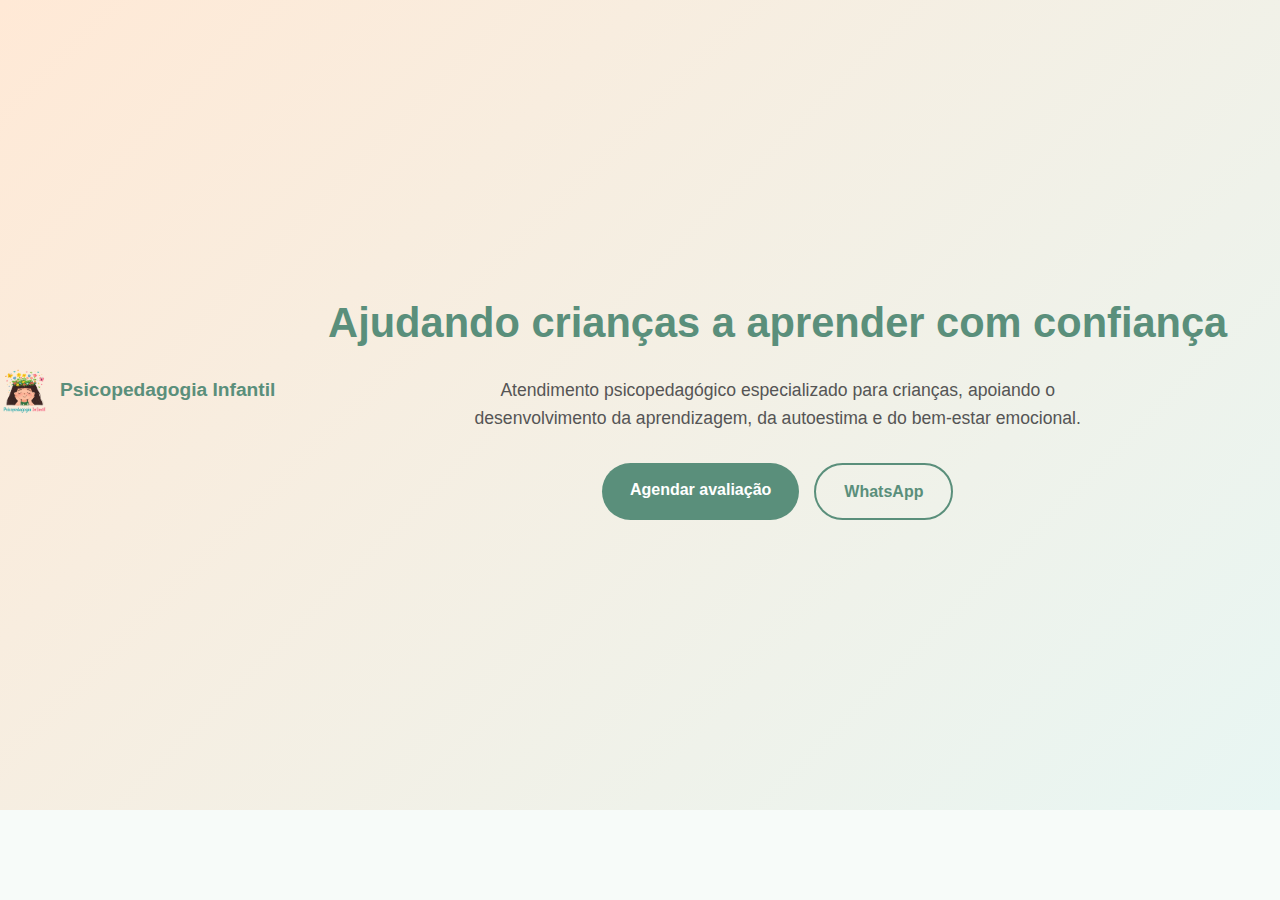
<file: index.html>
<!DOCTYPE html>
<html lang="pt-BR">
<head>
  <meta charset="UTF-8">
  <title>Psicopedagogia Infantil | Atendimento Especializado</title>
  <meta name="description" content="Atendimento psicopedagógico infantil focado no desenvolvimento e aprendizagem da criança.">
  <meta name="viewport" content="width=device-width, initial-scale=1.0">
  <link rel="stylesheet" href="style.css">
</head>
<body>

<header class="hero">

  <!-- LOGO NO TOPO ESQUERDO -->
  <div class="logo">
    <img src="renata2.png" alt="Logo Psicopedagogia Infantil">
    <span>Psicopedagogia Infantil</span>
  </div>

  <!-- CONTEÚDO CENTRAL -->
  <div class="container hero-content">

    <h1>Ajudando crianças a aprender com confiança</h1>

    <p>
      Atendimento psicopedagógico especializado para crianças,
      apoiando o desenvolvimento da aprendizagem, da autoestima
      e do bem-estar emocional.
    </p>

    <div class="actions">
      <a href="#contato" class="btn primary">Agendar avaliação</a>
      <a href="https://wa.me/5516993294933" target="_blank" class="btn secondary">
        WhatsApp
      </a>
    </div>

  </div>
</header>

</body>
</html>
</file>
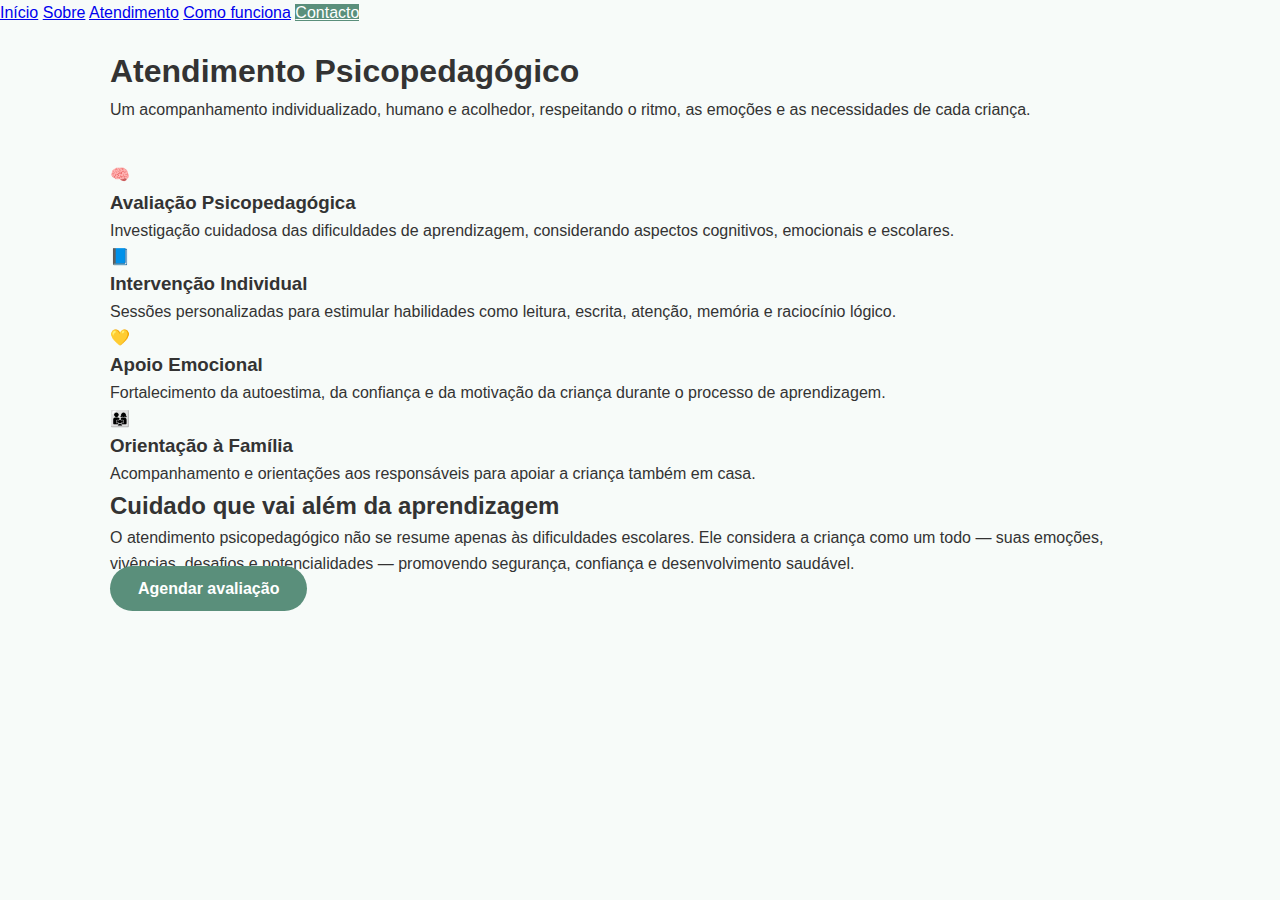
<file: atendimento.html>
<!DOCTYPE html>
<html lang="pt-BR">
<head>
  <meta charset="UTF-8">
  <title>Atendimento | Psicopedagogia Infantil</title>
  <meta name="viewport" content="width=device-width, initial-scale=1.0">
  <link rel="stylesheet" href="style.css">
</head>

<body>

<!-- TOPO -->
<header class="topo">
  <nav class="menu">
    <a href="index.html">Início</a>
    <a href="sobre.html">Sobre</a>
    <a href="atendimento.html">Atendimento</a>
    <a href="processo.html">Como funciona</a>
    <a href="contato.html" class="primary">Contacto</a>
  </nav>
</header>

<!-- HERO -->
<section class="att-hero">
  <div class="container">
    <h1>Atendimento Psicopedagógico</h1>
    <p>
      Um acompanhamento individualizado, humano e acolhedor,
      respeitando o ritmo, as emoções e as necessidades de cada criança.
    </p>
  </div>
</section>

<!-- CONTEÚDO -->
<section class="att-section">
  <div class="container">

    <!-- CARDS -->
    <div class="att-cards">

      <div class="att-card">
        <span class="icon">🧠</span>
        <h3>Avaliação Psicopedagógica</h3>
        <p>
          Investigação cuidadosa das dificuldades de aprendizagem,
          considerando aspectos cognitivos, emocionais e escolares.
        </p>
      </div>

      <div class="att-card">
        <span class="icon">📘</span>
        <h3>Intervenção Individual</h3>
        <p>
          Sessões personalizadas para estimular habilidades como leitura,
          escrita, atenção, memória e raciocínio lógico.
        </p>
      </div>

      <div class="att-card">
        <span class="icon">💛</span>
        <h3>Apoio Emocional</h3>
        <p>
          Fortalecimento da autoestima, da confiança e da motivação da
          criança durante o processo de aprendizagem.
        </p>
      </div>

      <div class="att-card">
        <span class="icon">👨‍👩‍👧</span>
        <h3>Orientação à Família</h3>
        <p>
          Acompanhamento e orientações aos responsáveis para apoiar a
          criança também em casa.
        </p>
      </div>

    </div>

    <!-- DIFERENCIAL -->
    <div class="att-differential">
      <h2>Cuidado que vai além da aprendizagem</h2>
      <p>
        O atendimento psicopedagógico não se resume apenas às dificuldades
        escolares. Ele considera a criança como um todo — suas emoções,
        vivências, desafios e potencialidades — promovendo segurança,
        confiança e desenvolvimento saudável.
      </p>

      <a href="contato.html" class="btn primary">
        Agendar avaliação
      </a>
    </div>

  </div>
</section>

</body>
</html>
</file>
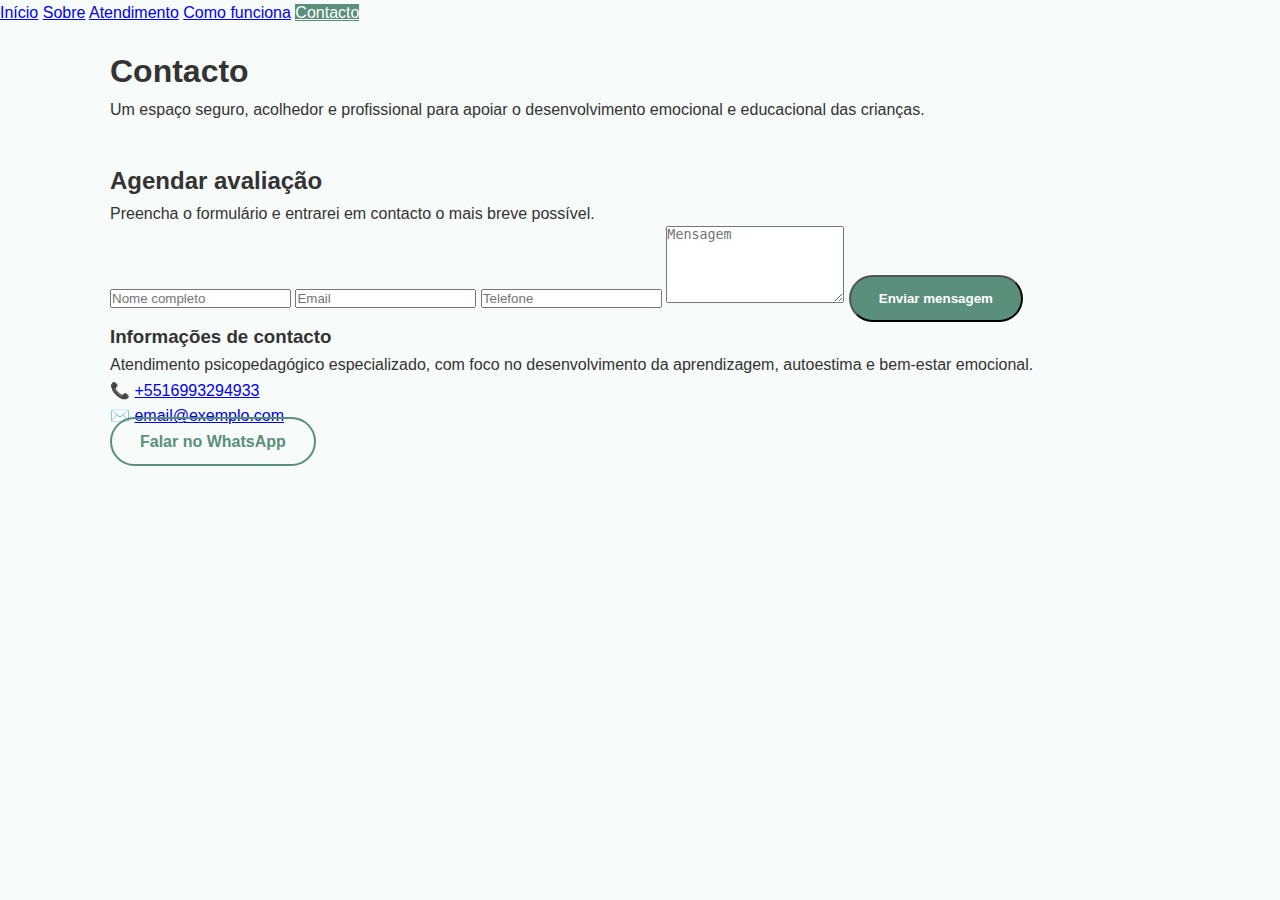
<file: contato.html>
<!DOCTYPE html>
<html lang="pt-BR">
<head>
  <meta charset="UTF-8">
  <title>Contacto | Psicopedagogia Infantil</title>
  <meta name="viewport" content="width=device-width, initial-scale=1.0">
  <link rel="stylesheet" href="style.css">
</head>

<body>

<header class="topo">
  <nav class="menu">
    <a href="index.html">Início</a>
    <a href="sobre.html">Sobre</a>
    <a href="atendimento.html">Atendimento</a>
    <a href="processo.html">Como funciona</a>
    <a href="contato.html" class="primary">Contacto</a>
  </nav>
</header>

<!-- HERO CONTACTO -->
<section class="contact-hero">
  <div class="container">
    <h1>Contacto</h1>
    <p>
      Um espaço seguro, acolhedor e profissional para apoiar o desenvolvimento
      emocional e educacional das crianças.
    </p>
  </div>
</section>

<!-- CONTEÚDO -->
<section class="contact-section">
  <div class="container contact-grid">

    <!-- FORM -->
    <div class="contact-form">
      <h2>Agendar avaliação</h2>
      <p>
        Preencha o formulário e entrarei em contacto o mais breve possível.
      </p>

      <form>
        <input type="text" name="nome" placeholder="Nome completo" required>
        <input type="email" name="email" placeholder="Email" required>
        <input type="tel" name="telefone" placeholder="Telefone">
        <textarea name="mensagem" rows="5" placeholder="Mensagem" required></textarea>

        <button type="submit" class="btn primary">
          Enviar mensagem
        </button>
      </form>
    </div>

    <!-- INFO -->
    <div class="contact-info">
      <h3>Informações de contacto</h3>

      <p>
        Atendimento psicopedagógico especializado, com foco no
        desenvolvimento da aprendizagem, autoestima e bem-estar emocional.
      </p>

      <p class="info-item">
        📞 <a href="tel:+5516993294933">+5516993294933</a>
      </p>

      <p class="info-item">
        ✉️ <a href="mailto:email@exemplo.com">email@exemplo.com</a>
      </p>

      <a href="https://wa.me/+5516993294933" class="btn secondary" target="_blank">
        Falar no WhatsApp
      </a>
    </div>

  </div>
</section>

</body>
</html>
</file>
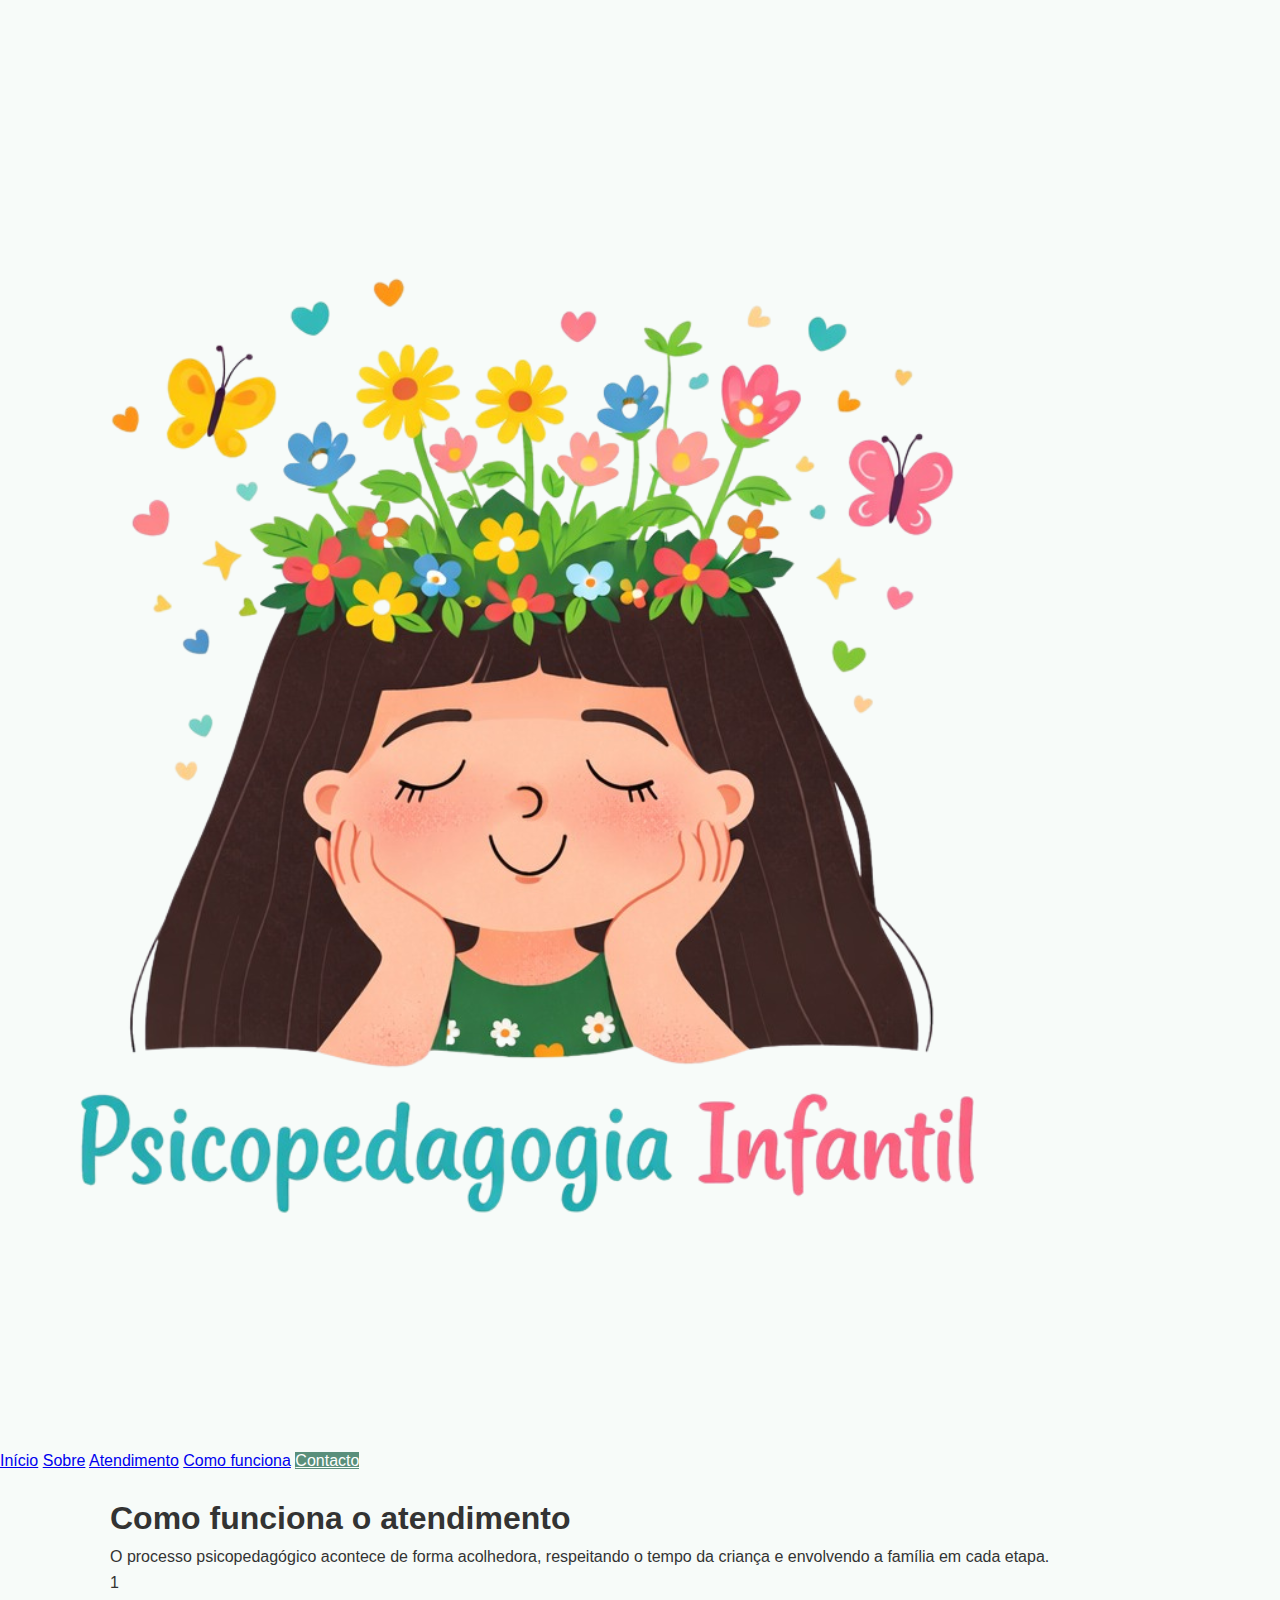
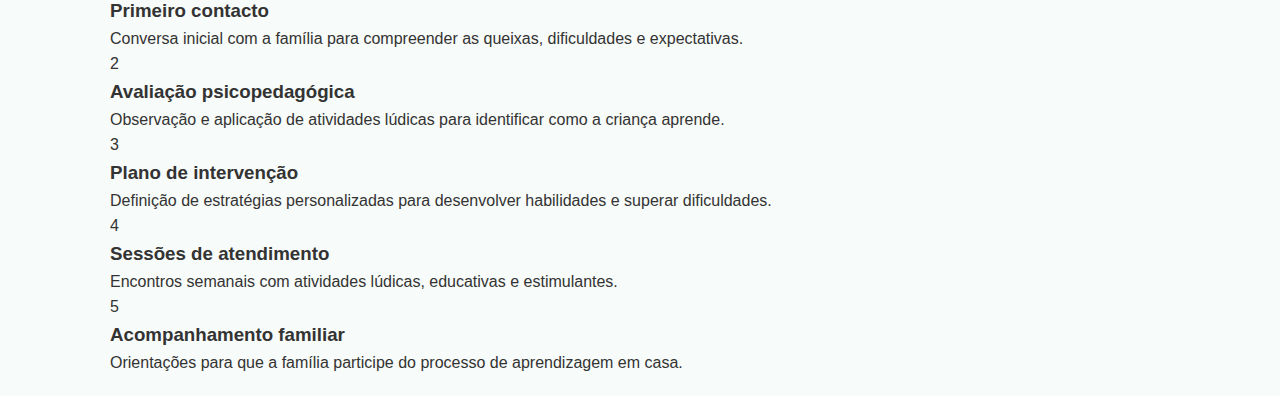
<file: processo.html>
<!DOCTYPE html>
<html lang="pt-BR">
<head>
  <meta charset="UTF-8">
  <title>Como Funciona | Psicopedagogia Infantil</title>
  <meta name="viewport" content="width=device-width, initial-scale=1.0">
  <link rel="stylesheet" href="style.css">
</head>

<body>

  <!-- TOPO -->
  <header class="topo">
  <div class="logo-center">
        <img src="renata2.png" alt="Logo da Clínica de Psicopedagogia Infantil">
      </div>

    <nav class="menu">
      <a href="index.html">Início</a>
      <a href="sobre.html">Sobre</a>
      <a href="atendimento.html">Atendimento</a>
      <a href="processo.html">Como funciona</a>
      <a href="contato.html" class="primary">Contacto</a>
    </nav>
  </header>

  <!-- CONTEÚDO -->
  <main class="container page">

    <h1>Como funciona o atendimento</h1>
    <p class="intro">
      O processo psicopedagógico acontece de forma acolhedora,
      respeitando o tempo da criança e envolvendo a família em cada etapa.
    </p>

    <!-- ETAPAS -->
    <div class="steps">

      <div class="step">
        <span class="number">1</span>
        <h3>Primeiro contacto</h3>
        <p>
          Conversa inicial com a família para compreender as queixas,
          dificuldades e expectativas.
        </p>
      </div>

      <div class="step">
        <span class="number">2</span>
        <h3>Avaliação psicopedagógica</h3>
        <p>
          Observação e aplicação de atividades lúdicas para identificar
          como a criança aprende.
        </p>
      </div>

      <div class="step">
        <span class="number">3</span>
        <h3>Plano de intervenção</h3>
        <p>
          Definição de estratégias personalizadas para desenvolver
          habilidades e superar dificuldades.
        </p>
      </div>

      <div class="step">
        <span class="number">4</span>
        <h3>Sessões de atendimento</h3>
        <p>
          Encontros semanais com atividades lúdicas, educativas e
          estimulantes.
        </p>
      </div>

      <div class="step">
        <span class="number">5</span>
        <h3>Acompanhamento familiar</h3>
        <p>
          Orientações para que a família participe do processo de
          aprendizagem em casa.
        </p>
      </div>

    </div>

  </main>

</body>
</html>
</file>
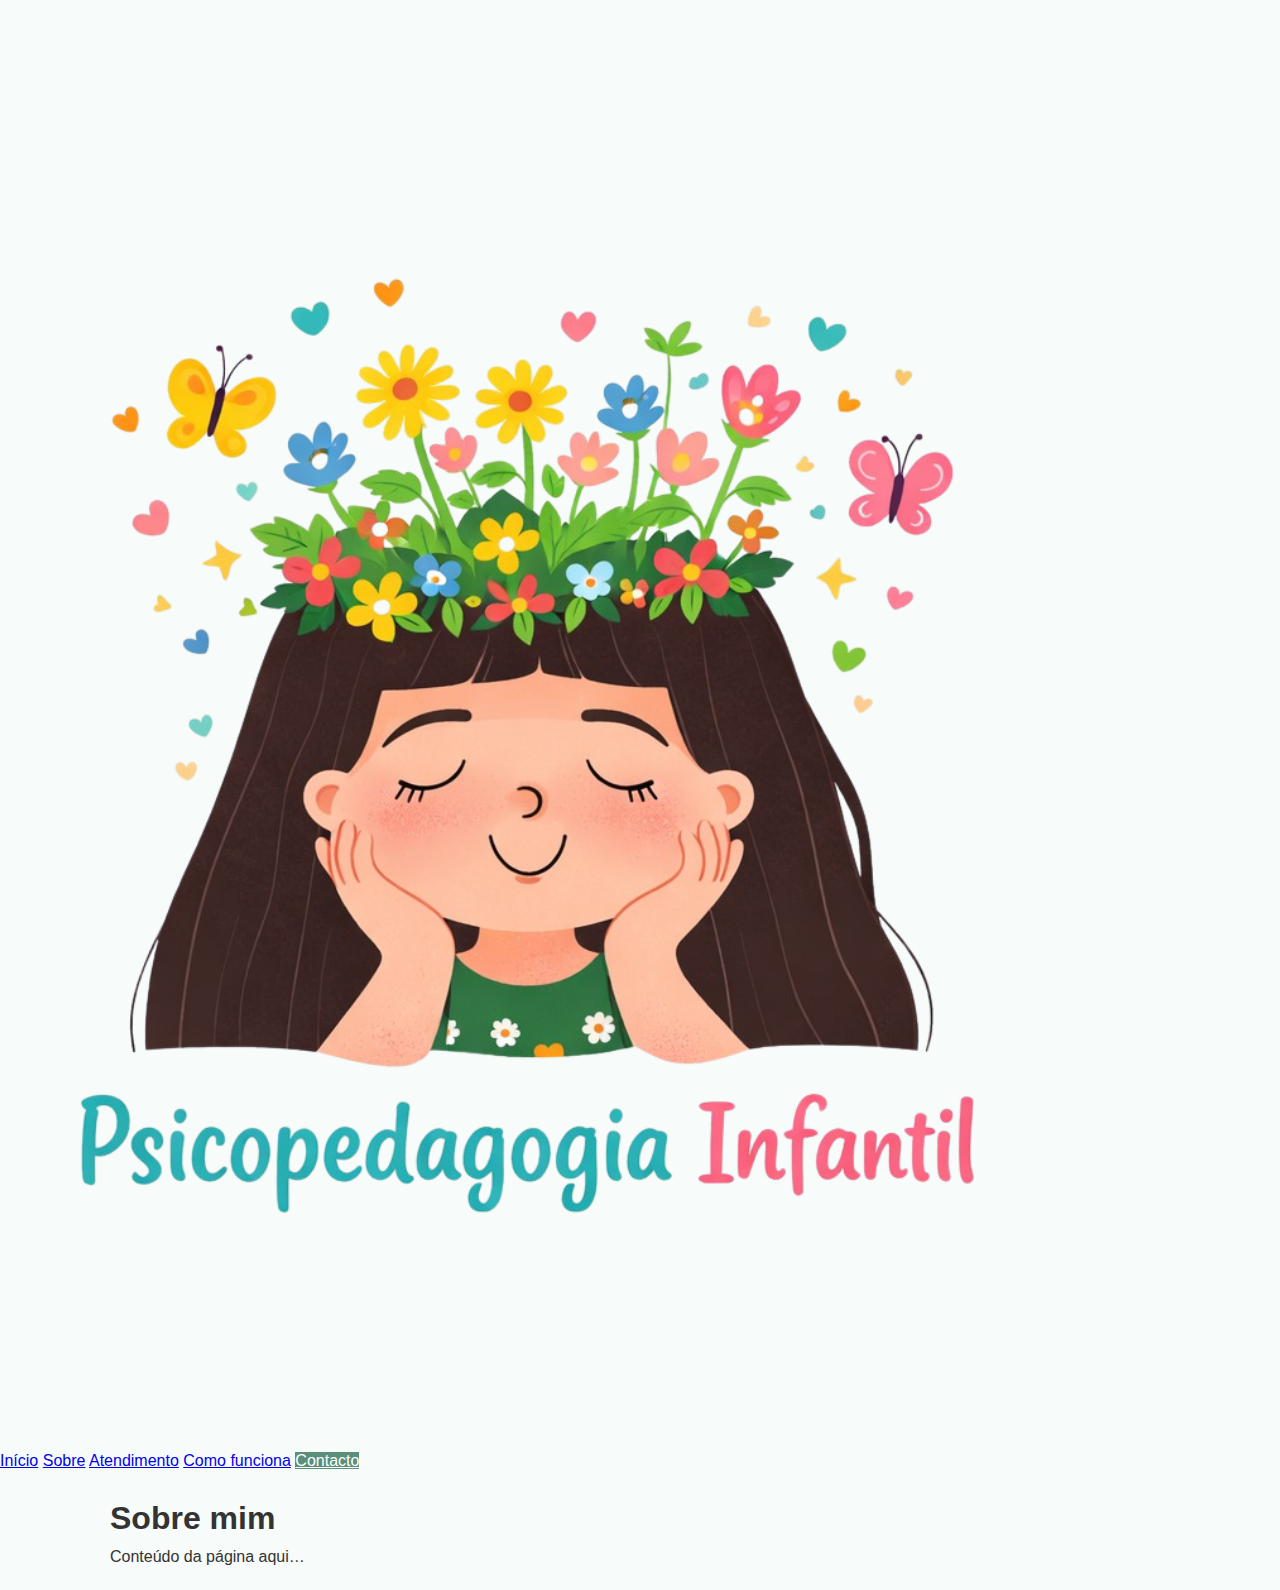
<file: sobre.html>
<!DOCTYPE html>
<html lang="pt-BR">
<head>
  <meta charset="UTF-8">
  <title>Sobre | Psicopedagogia Infantil</title>
  <meta name="viewport" content="width=device-width, initial-scale=1.0">
  <link rel="stylesheet" href="style.css">
</head>

<body>

<header class="topo">
  <div class="logo-center">
        <img src="renata2.png" alt="Logo da Clínica de Psicopedagogia Infantil">
      </div>

  <nav class="menu">
    <a href="index.html">Início</a>
    <a href="sobre.html">Sobre</a>
    <a href="atendimento.html">Atendimento</a>
    <a href="processo.html">Como funciona</a>
    <a href="contato.html" class="primary">Contacto</a>
  </nav>
</header>

<main class="container page">
  <h1>Sobre mim</h1>
  <p>Conteúdo da página aqui…</p>
</main>

</body>
</html>
</file>
<file: style.css>
/* RESET */
* {
  margin: 0;
  padding: 0;
  box-sizing: border-box;
}

/* GERAL */
body {
  font-family: 'Segoe UI', Arial, sans-serif;
  background: #f7fbf9;
  color: #333;
  line-height: 1.6;
}

.container {
  max-width: 1100px;
  margin: 0 auto;
  padding: 20px;
}

/* HERO */
.hero {
  background: linear-gradient(135deg, #ffe9d6, #e8f6f3);
  min-height: 90vh;
  display: flex;
  align-items: center;
}

/* CONTEÚDO */
.hero-content {
  text-align: center;
}

/* LOGO */
.logo {
  display: flex;
  align-items: center;
  justify-content: center;
  gap: 10px;
  margin-bottom: 30px;
}

.logo img {
  width: 50px;
}

.logo span {
  font-size: 1.2rem;
  font-weight: bold;
  color: #5a8f7b;
}

/* TEXTO */
.hero h1 {
  font-size: 2.6rem;
  color: #5a8f7b;
  margin-bottom: 20px;
}

.hero p {
  max-width: 620px;
  margin: 0 auto 30px;
  font-size: 1.1rem;
  color: #555;
}

/* BOTÕES */
.actions {
  display: flex;
  justify-content: center;
  gap: 15px;
  flex-wrap: wrap;
}

.btn {
  padding: 14px 28px;
  border-radius: 30px;
  text-decoration: none;
  font-weight: bold;
  transition: 0.3s;
}

.primary {
  background: #5a8f7b;
  color: white;
}

.primary:hover {
  background: #4a7b69;
}

.secondary {
  border: 2px solid #5a8f7b;
  color: #5a8f7b;
}

.secondary:hover {
  background: #5a8f7b;
  color: white;
}

/* RESPONSIVO */
@media (max-width: 768px) {
  .hero h1 {
    font-size: 2rem;
  }
}
</file>
